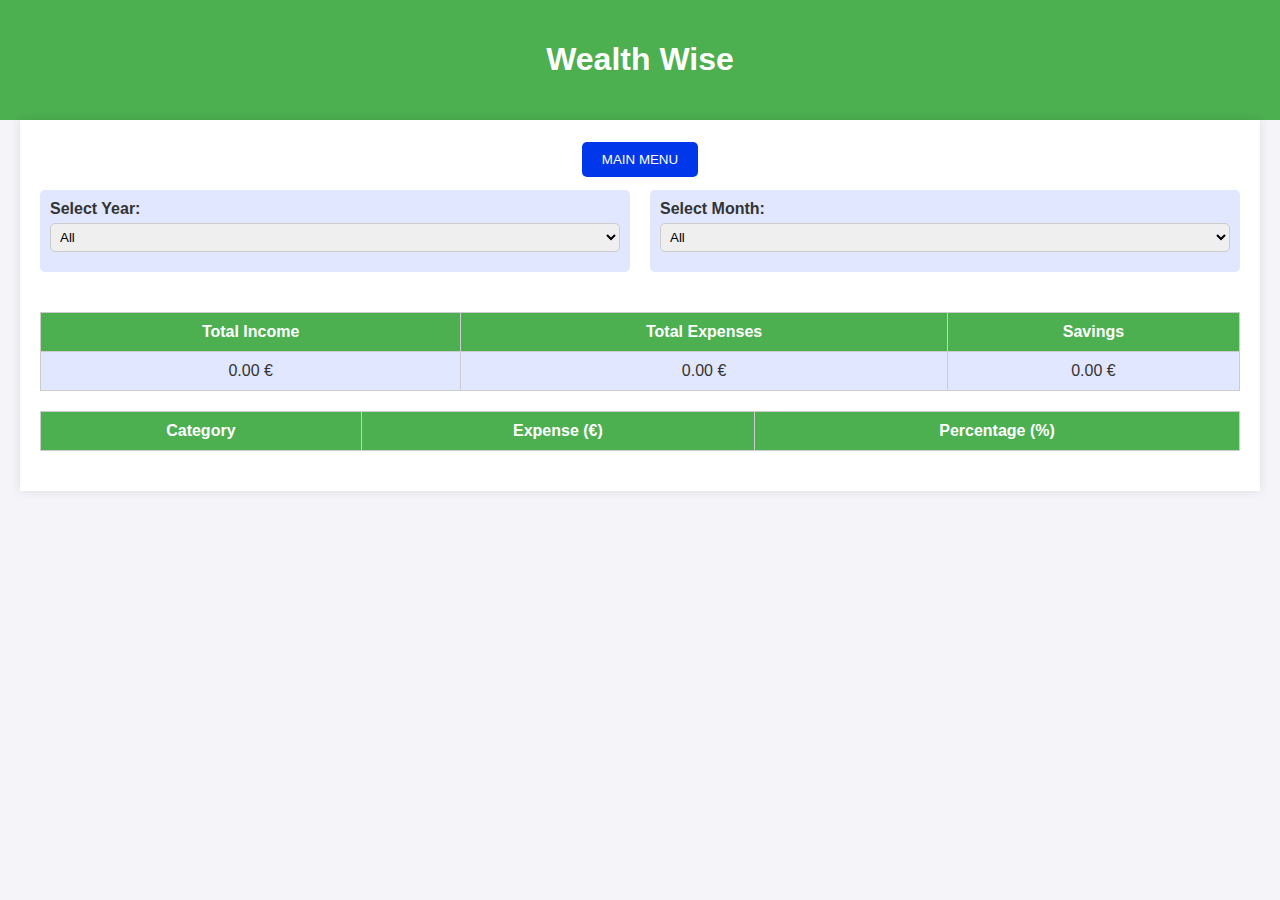
<file: info.html>
<!DOCTYPE html>
<html lang="en">
<head>
    <meta charset="UTF-8">
    <meta name="viewport" content="width=device-width, initial-scale=1.0">
    <title>Wealth Wise - info</title>
    <link rel="stylesheet" href="styles.css">
    <link rel="icon" href="Designer (2).jpeg" type="image/png">
 
    <header> 
        <h1>Wealth Wise</h1>
    </header>
    <style>
        body {
            font-family: Arial, sans-serif;
            background-color: #f4f4f9;
            color: #333;
        }
        header {
            background-color: #4CAF50;
            color: white;
            padding: 20px;
            text-align: center;
        }
        main {
            padding: 20px;
        }
        .filters-wrapper {
            display: flex;
            justify-content: space-around;
            margin-bottom: 20px;
        }
        .filter-container {
            background-color: #e0e7ff;
            padding: 10px;
            border-radius: 5px;
        }
        .filter-container label {
            font-weight: bold;
        }
        .filter-container select {
            padding: 5px;
            border: 1px solid #ccc;
            border-radius: 5px;
        }
        .summary-table, .categories-table {
            width: 100%;
            margin-top: 20px;
            border-collapse: collapse;
        }
        .summary-table th, .summary-table td, .categories-table th, .categories-table td {
            border: 1px solid #ccc;
            padding: 10px;
            text-align: center;
        }
        .summary-table th, .categories-table th {
            background-color: #4CAF50;
            color: white;
        }
        .summary-table tbody tr:nth-child(even), .categories-table tbody tr:nth-child(even) {
            background-color: #f4f4f9;
        }
        .summary-table tbody tr:nth-child(odd), .categories-table tbody tr:nth-child(odd) {
            background-color: #e0e7ff;
        }
        button {
            background-color: #4CAF50;
            color: white;
            padding: 10px 20px;
            border: none;
            border-radius: 5px;
            cursor: pointer;
        }
        button:hover {
            background-color: #4CAF50;
        }
    </style>
<head>
    <meta charset="UTF-8">
    <meta name="viewport" content="width=device-width, initial-scale=1.0">
    <title>Financial Tracker</title>
</head>
<body>
    <main>
        <div style="display: flex; justify-content: center; align-items: center; height: 50px;">
            <button onclick="window.location.href='index.html';" style="background-color: #0037ea; color: white;">MAIN MENU</button>
        </div>

        <div class="filters-wrapper">
            <div class="filter-container">
                <label for="yearSelect">Select Year:</label>
                <select id="yearSelect" onchange="filterTransactionsByYear()" aria-label="Select Year">
                    <option value="all">All</option>
                    <option value="2020">2020</option>
                    <option value="2021">2021</option>
                    <option value="2022">2022</option>
                    <option value="2023">2023</option>
                    <option value="2024">2024</option>
                    <option value="2025">2025</option>
                    <option value="2026">2026</option>
                    <option value="2027">2027</option>
                    <option value="2028">2028</option>
                    <option value="2029">2029</option>
                </select>
            </div>
     
            <div class="filter-container">
                <label for="monthSelect">Select Month:</label>
                <select id="monthSelect" onchange="filterTransactionsByMonth()" aria-label="Select Month">
                    <option value="all">All</option>
                    <option value="01">January</option>
                    <option value="02">February</option>
                    <option value="03">March</option>
                    <option value="04">April</option>
                    <option value="05">May</option>
                    <option value="06">June</option>
                    <option value="07">July</option>
                    <option value="08">August</option>
                    <option value="09">September</option>
                    <option value="10">October</option>
                    <option value="11">November</option>
                    <option value="12">December</option>
                </select>
            </div>
        </div>
       
      
        
        <div id="summaryTable" class="summary-table">
            <table>
                <thead>
                    <tr>
                        <th>Total Income</th>
                        <th>Total Expenses</th>
                        <th>Savings</th>
                    </tr>
                </thead>
                <tbody>
                    <tr>
                        <td id="totalIncome"></td>
                        <td id="totalExpense"></td>
                        <td id="balance"></td>
                    </tr>
                </tbody>
            </table>
        </div>

        <div id="categoriesTable" class="categories-table">
            <table>
                <thead>
                    <tr>
                        <th>Category</th>
                        <th>Expense (€)</th>
                        <th>Percentage (%)</th>
                    </tr>
                </thead>
                <tbody id="categoriesTableBody"></tbody>
            </table>
        </div>
    </main>

    <script src="scriptsInfo.js"></script>
</body>
</html>


    <script src="scriptsInfo.js"></script>
</body>
</html>
</file>
<file: styles.css>
/* General Styles */
/* General Styles */
body {
    font-family: 'Roboto', sans-serif;
    margin: 0;
    padding: 0;
    background-color: #f4f4f4;
    color: #333;
}

header, footer {
    background-color: #4CAF50;
    color: white;
    text-align: center;
    padding: 10px 0;
}

main {
    padding: 20px;
    max-width: 1200px;
    margin: 0 auto;
    background-color: white;
    box-shadow: 0 0 10px rgba(0, 0, 0, 0.1);
}

/* Buttons */
button, #excel {
    background-color: #4CAF50;
    color: white;
    border: none;
    padding: 10px 20px;
    cursor: pointer;
    border-radius: 5px;
    transition: background-color 0.3s, transform 0.3s;
    margin-bottom: 10px;
}

button:hover, #excel:hover {
    background-color: #45a049;
    transform: scale(1.05);
}

#excel i {
    font-size: 20px;
}

/* Forms and Inputs */
form, .filter-container, .summary, table {
    margin-bottom: 20px;
}

form label, .filter-container label {
    display: block;
    margin-bottom: 5px;
}

form input, form select, .filter-container select {
    width: 100%;
    padding: 10px;
    margin-bottom: 10px;
    border: 1px solid #ddd;
    border-radius: 5px;
}

/* Flexbox for filters */
.filters-wrapper {
    display: flex;
    gap: 20px;
}

.filter-container {
    flex: 1;
}

/* Sections */
.section {
    margin-bottom: 40px;
    padding: 20px;
    background-color: #fff;
    border-radius: 10px;
    box-shadow: 0 4px 12px rgba(0, 0, 0, 0.1);
}

.section h2 {
    margin-top: 0;
    color: #4CAF50;
}

/* Budget Container */
.budget-container {
    display: flex;
    justify-content: space-between;
    align-items: flex-start;
    gap: 20px;
}

.budget-form {
    flex: 1;
    padding-right: 10px;
}

.budget-summary {
    flex: 1;
    background-color: #ffffff;
    padding: 20px;
    border-radius: 10px;
    box-shadow: 0 4px 12px rgba(0, 0, 0, 0.1);
}

.category-amounts-section {
    flex: 1;
    background-color: #ffffff;
    padding: 20px;
    border-radius: 10px;
    box-shadow: 0 4px 12px rgba(0, 0, 0, 0.1);
}

/* Hide budgeting container on mobile devices */
@media (max-width: 768px) {
    .budget-container {
        display: none !important;
    }
    #budgetVsActualChart {
        display: none !important;
    }
}

tr:hover {
    background-color: #dadadab0;
}

/* Tables */
table {
    width: 100%;
    border-collapse: collapse;
    margin-bottom: 20px;
}

table, th, td {
    border: 1px solid #ddd;
}

th, td {
    padding: 12px;
    text-align: left;
}

th {
    background-color: #f4f4f4;
}

td.income {
    color: green;
}

td.expense {
    color: red;
}

/* Summary Section */
.summary-container {
    display: flex;
    justify-content: space-between;
    align-items: flex-start;
    gap: 20px;
    margin-top: 30px;
}

.summary {
    flex: 1;
    background-color: #ffffff;
    padding: 20px;
    border-radius: 10px;
    box-shadow: 0 4px 12px rgba(0, 0, 0, 0.1);
}

.summary div {
    margin-bottom: 10px;
    font-size: 16px;
    color: #555;
}

.summary strong {
    font-weight: bold;
    color: #333;
}

/* Goal Chart Container */
.goal-chart-container {
    flex: 1;
    background-color: #ffffff;
    padding: 20px;
    border-radius: 10px;
    box-shadow: 0 4px 12px rgba(0, 0, 0, 0.1);
    display: flex;
    justify-content: center;
    align-items: center;
}

/* Charts */
/* Charts */
.chart-row {
    display: flex;
    justify-content: space-between;
    gap: 20px;
    margin-bottom: 20px;
}

.chart-container {
    width: 48%;
    background-color: #fff;
    padding: 10px;
    border-radius: 8px;
    box-shadow: 0 0 10px rgba(0, 0, 0, 0.1);
}

.chart-container.full-width {
    width: 100%;
}

canvas {
    max-width: 100%;
    max-height: 300px;
    transition: transform 0.3s ease;
}

/* Responsive Design */
@media (max-width: 650px) {
    .chart-row {
        flex-direction: column;
        gap: 10px;
    }
    .chart-container {
        width: 100%;
    }
}



.tablinks {
    background-color: #353535;
    border: none;
    color: white;
    padding: 15px 32px;
    text-align: center;
    text-decoration: none;
    display: inline-block;
    font-size: 16px;
    margin: 4px 2px;
    cursor: pointer;
    border-radius: 5px;
}

.tablinks:hover {
    background-color: #c0c0c0;
}

.tabs {
    background-color: #f4f4f4;
    text-align: center;
}

tr:hover {
    background-color: #f1f1f1;
}

#percentage {
    margin-left: 0;
    margin-top: 10px;
    font-weight: bold;
    font-size: 24px;
    color: #333;
}

.select-transaction {
    margin: 10;
    padding: 0;
    width: 20px;
    height: 20px;
    float: left;
}

.budget-vs-actual-chart-container {
    margin-top: 30px;
    background-color: #ffffff;
    padding: 20px;
    border-radius: 10px;
    box-shadow: 0 4px 12px rgba(0, 0, 0, 0.1);
}

/* Collapsible Form */
.collapsible {
    background-color: #872f2f;
    color: white;
    cursor:pointer;
    padding: 10px;
    width: 15%;
    border: none;
    text-align: center;
    outline: none;
    font-size: 25px;
}

.active, .collapsible:hover {
    background-color: #45a049;
}
.colltable {
   
    background-color: #872f2f;
    color: white;
    cursor: pointer;
    padding: 10px;
    width: 100%;
    border: none;
    text-align: center;
    outline: none;
    font-size: 25px;
}

.active, .colltable:hover {
    background-color: #45a049;
}

.content {
    padding: 0 18px;
    display: none;
    overflow: hidden;
    background-color: #f9f9f9;
}

/* Responsive Design */
@media (max-width: 650px) {
    .chart-row {
        flex-direction: column;
        gap: 10px;
    }
    .chart-container {
        width: 97%;
    }
    table {
        font-size: 14px;
    }
    .budget-container {
        flex-direction: column;
    }
    .summary-container {
        flex-direction: column;
    }
    .summary, .goal-chart-container, .budget-vs-actual-chart-container {
        width: 100%;
        margin-bottom: 20px;
    }
    .filters-wrapper {
        flex-direction: column;
    }
    .filter-container {
        width: 100%;
    }
    .summary-table, .categories-table {
        overflow-x: auto;
    }
    table {
        display: block;
        width: 100%;
        overflow-x: auto;
        white-space: nowrap;
    }
    th, td {
        white-space: nowrap;
    }
}
.modal {
    display: none;
    position: fixed;
    z-index: 1;
    padding-top: 60px;
    left: 0;
    top: 0;
    width: 100%;
    height: 100%;
    overflow: auto;
    background-color: rgb(0,0,0);
    background-color: rgba(0,0,0,0.9);
}

.modal-content {
    margin: auto;
    display: block;
    width: 80%;
    max-width: 700px;
}

.close {
    position: absolute;
    top: 15px;
    right: 35px;
    color: #f1f1f1;
    font-size: 40px;
    font-weight: bold;
    transition: 0.3s;
}

.close:hover,
.close:focus {
    color: #bbb;
    text-decoration: none;
    cursor: pointer;
}

.zoom-btn {
    background-color: transparent;
    border: none;
    cursor: pointer;
    display: flex;
    align-items: center;
    justify-content: center;
    position: relative;
    width: 35px;
    height: 35px;
  }

  .arrow-top-right, .arrow-bottom-left {
    width: 0;
    height: 0;
    border-style: solid;
    position: absolute;
  }

  .arrow-top-right {
    border-width: 0 15px 15px 0;
    border-color: transparent #333 transparent transparent;
    top: 5px;
    right: 5px;
  }

  .arrow-bottom-left {
    border-width: 15px 0 0 15px;
    border-color: transparent transparent transparent #333;
    bottom: 5px;
    left: 5px;
  }
</file>
